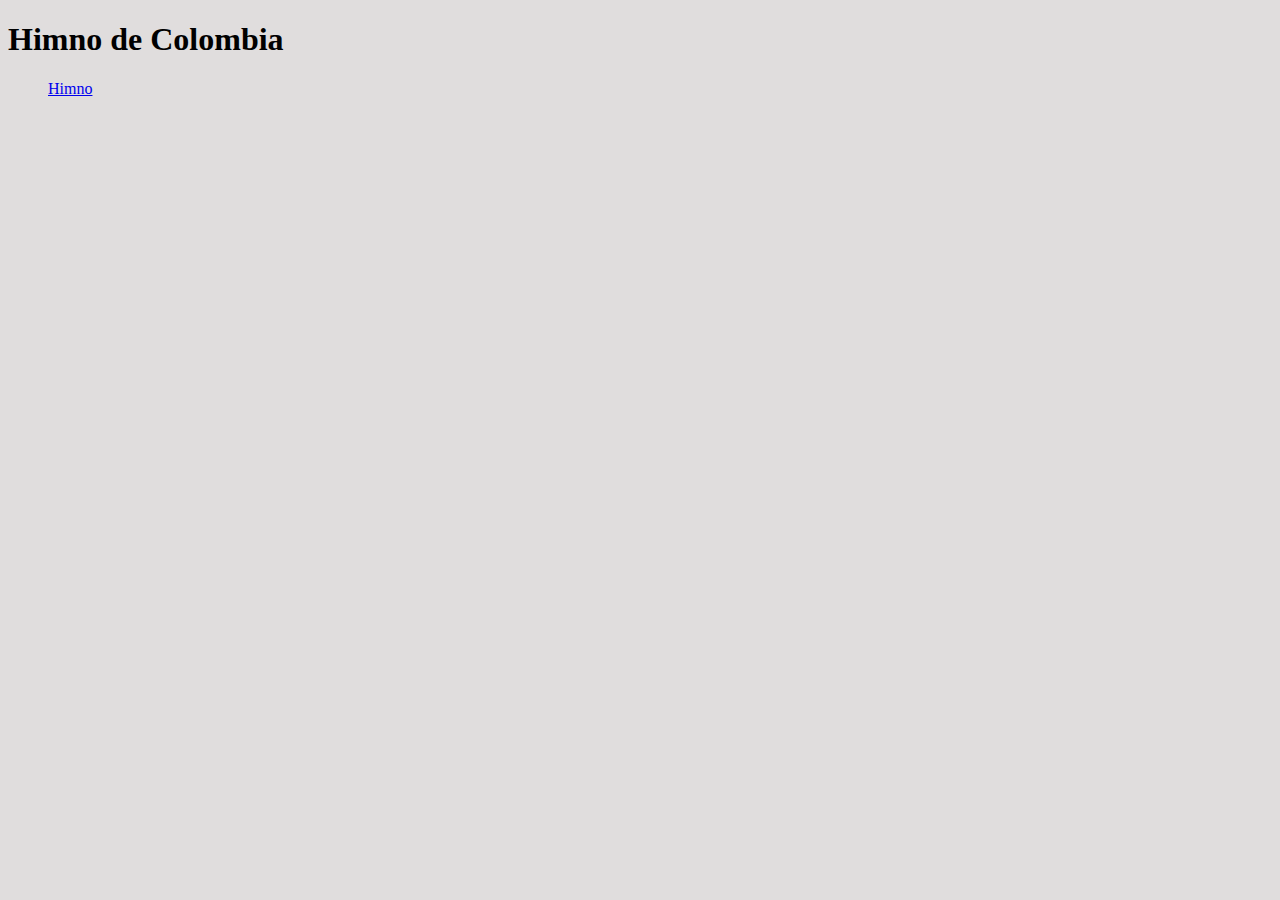
<file: Index.html>
<!DOCTYPE html>
<html lang="en">

<head>
    <meta charset="UTF-8">
    <meta name="viewport" content="width=device-width, initial-scale=1.0">
    <meta name="copyright" content="© 2024 Sebastian Herrera">
    <link rel="stylesheet" href="./src/css/styles.css">
    <title>Mis primeros Pasos</title>
</head>

<body>
    <header>

    </header>

    <body>

        <header>
            <h1>Himno de Colombia</h1>

            <nav>
                <ul><a href="./src/pages/himno.html">Himno</a></ul>
            </nav>


        </header>
        <main>
            
        </main>


    </body>
    <footer>

    </footer>

</body>

</html>
</file>
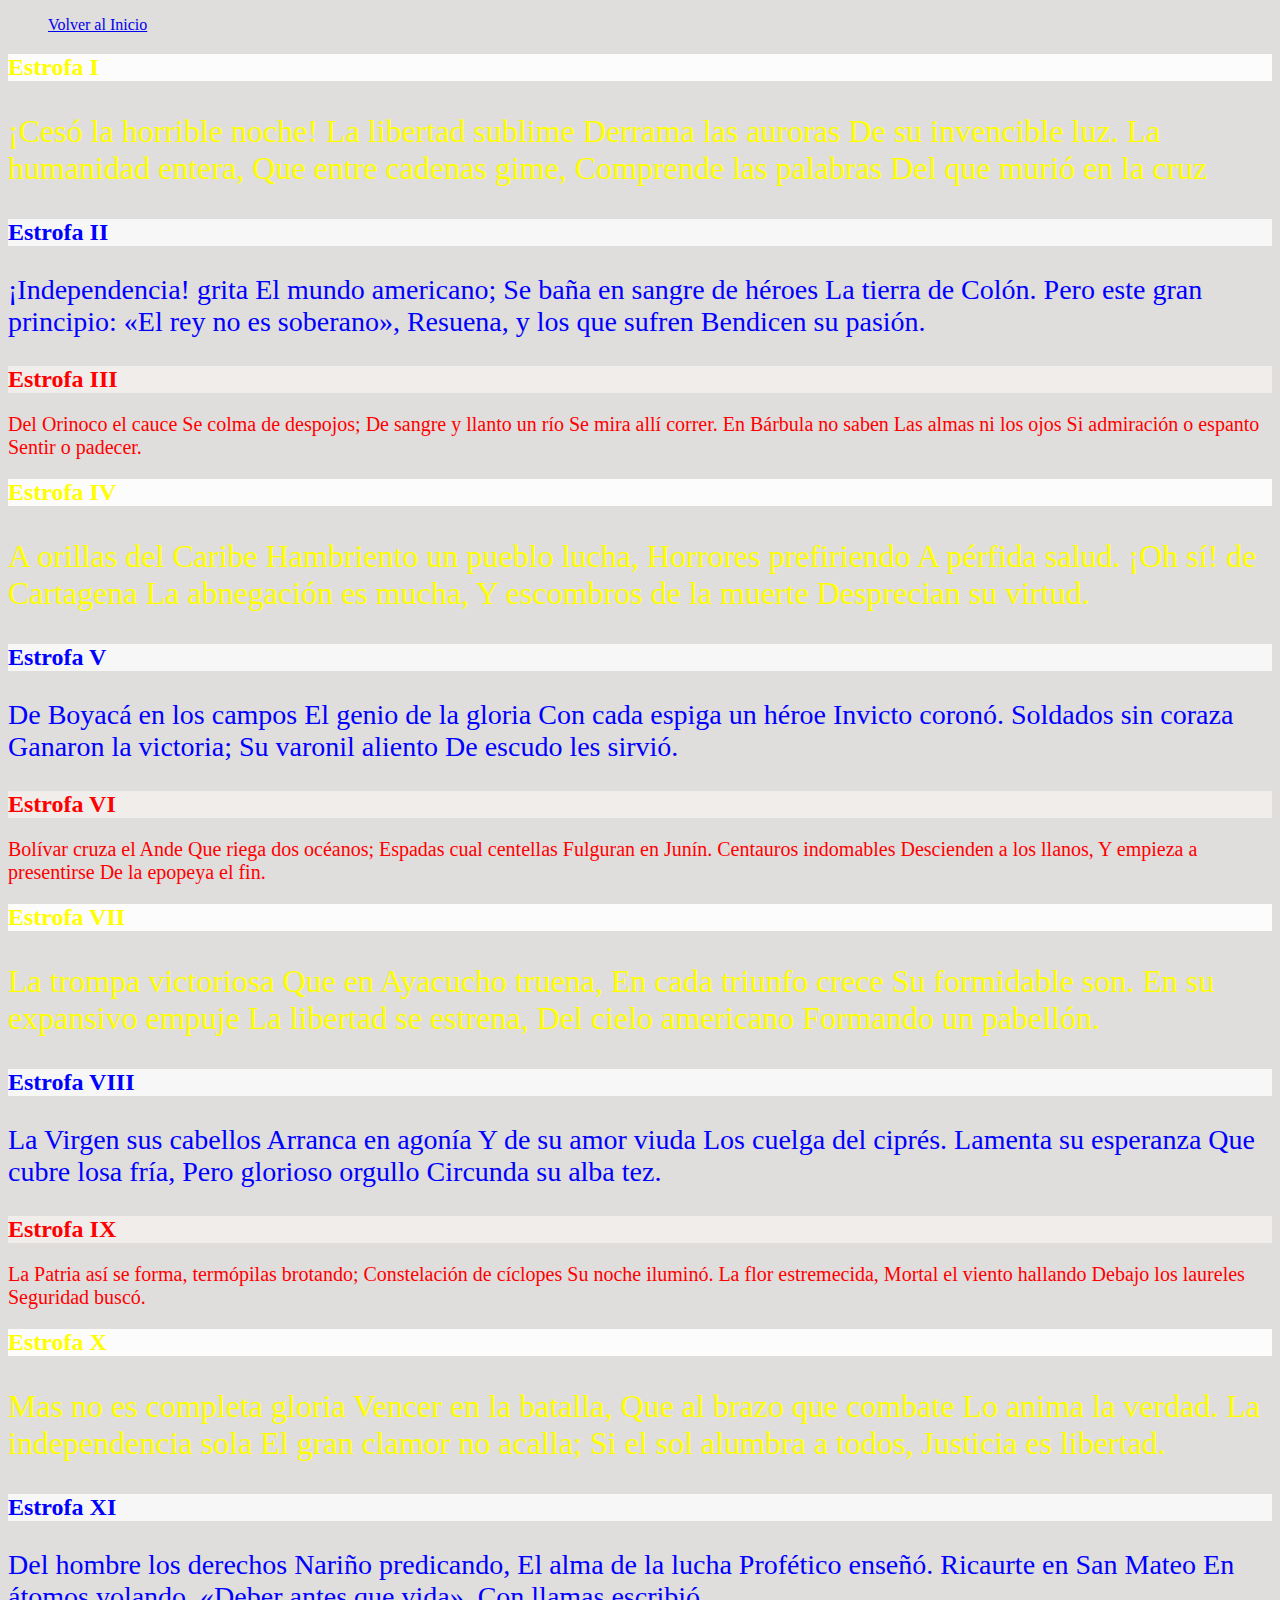
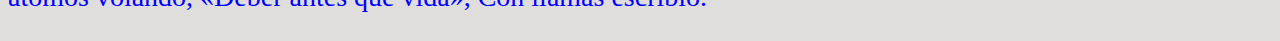
<file: src/pages/himno.html>
<!DOCTYPE html>
<html lang="en">
<head>
    <meta charset="UTF-8">
    <meta name="viewport" content="width=device-width, initial-scale=1.0">
    <link rel="stylesheet" href="/src/css/styles.css">
    <title>Document</title>
</head>
<body>
    <header>

        <nav>
            <ul><a href="/Index.html">Volver al Inicio</a></ul>
        </nav>

    </header>
    <main>
        <section>
            <article>
                <h2 class="estrofa1">Estrofa I</h2>
                <p class="parrafo1">¡Cesó la horrible noche!
                    La libertad sublime
                    Derrama las auroras
                    De su invencible luz.
                    La humanidad entera,
                    Que entre cadenas gime,
                    Comprende las palabras
                    Del que murió en la cruz</p>

            </article>

            <article>
                <h2 class="estrofa2">Estrofa II</h2>
                <p class="parrafo2">¡Independencia! grita
                    El mundo americano;
                    Se baña en sangre de héroes
                    La tierra de Colón.
                    Pero este gran principio:
                    «El rey no es soberano»,
                    Resuena, y los que sufren
                    Bendicen su pasión.</p>

            </article>

            <article>
                <h2 class="estrofa3">Estrofa III</h2>
                <p class="parrafo3">Del Orinoco el cauce
                    Se colma de despojos;
                    De sangre y llanto un río
                    Se mira allí correr.
                    En Bárbula no saben
                    Las almas ni los ojos
                    Si admiración o espanto
                    Sentir o padecer.</p>

            </article>

            <article>
                <h2 class="estrofa1">Estrofa IV</h2>
                <p class="parrafo1">A orillas del Caribe
                    Hambriento un pueblo lucha,
                    Horrores prefiriendo
                    A pérfida salud.
                    ¡Oh sí! de Cartagena
                    La abnegación es mucha,
                    Y escombros de la muerte
                    Desprecian su virtud.</p>
            </article>

            <article>
                <h2 class="estrofa2">Estrofa V</h2>
                <p class="parrafo2">De Boyacá en los campos
                    El genio de la gloria
                    Con cada espiga un héroe
                    Invicto coronó.
                    Soldados sin coraza
                    Ganaron la victoria;
                    Su varonil aliento
                    De escudo les sirvió.</p>
            </article>

            <article>
                <h2 class="estrofa3">Estrofa VI</h2>
                <p class="parrafo3">Bolívar cruza el Ande
                    Que riega dos océanos;
                    Espadas cual centellas
                    Fulguran en Junín.
                    Centauros indomables
                    Descienden a los llanos,
                    Y empieza a presentirse
                    De la epopeya el fin.</p>
            </article>

            <article>
                <h2 class="estrofa1">Estrofa VII</h2>
                <p class="parrafo1">La trompa victoriosa
                    Que en Ayacucho truena,
                    En cada triunfo crece
                    Su formidable son.
                    En su expansivo empuje
                    La libertad se estrena,
                    Del cielo americano
                    Formando un pabellón.</p>
            </article>

            <article>
                <h2 class="estrofa2">Estrofa VIII</h2>
                <P class="parrafo2">La Virgen sus cabellos
                    Arranca en agonía
                    Y de su amor viuda
                    Los cuelga del ciprés.
                    Lamenta su esperanza
                    Que cubre losa fría,
                    Pero glorioso orgullo
                    Circunda su alba tez.</P>
            </article>

            <Article>
                <h2 class="estrofa3">Estrofa IX</h2>
                <p class="parrafo3">La Patria así se forma,
                    termópilas brotando;
                    Constelación de cíclopes
                    Su noche iluminó.
                    La flor estremecida,
                    Mortal el viento hallando
                    Debajo los laureles
                    Seguridad buscó.</p>
            </Article>

            <article>
                <h2 class="estrofa1">Estrofa X</h2>
                <p class="parrafo1">Mas no es completa gloria
                    Vencer en la batalla,
                    Que al brazo que combate
                    Lo anima la verdad.
                    La independencia sola
                    El gran clamor no acalla;
                    Si el sol alumbra a todos,
                    Justicia es libertad.</p>
            </article>

            <article>
                <h2 class="estrofa2">Estrofa XI</h2>
                <p class="parrafo2">Del hombre los derechos
                    Nariño predicando,
                    El alma de la lucha
                    Profético enseñó.
                    Ricaurte en San Mateo
                    En átomos volando,
                    «Deber antes que vida»,
                    Con llamas escribió.</p>
            </article>
        </section>


    </main>
    <footer>

    </footer>
</body>
</html>
</file>
<file: src/css/styles.css>
body {
    background-color: rgb(224, 221, 221);
}


.estrofa1 {
    background-color: rgb(252, 252, 252);
    color: yellow;
    
}

.estrofa2 {
    background-color: rgb(247, 247, 247);
    color: blue;
}

.estrofa3 {
    background-color: rgb(240, 237, 234);
    color: red;
}

.parrafo1 {
    color: yellow;
    font-size: 32px;
}

.parrafo2 {
    color: blue;
    font-size: 28px;
}

.parrafo3 {
    color: red;
    font-size: 20px;
}
</file>
